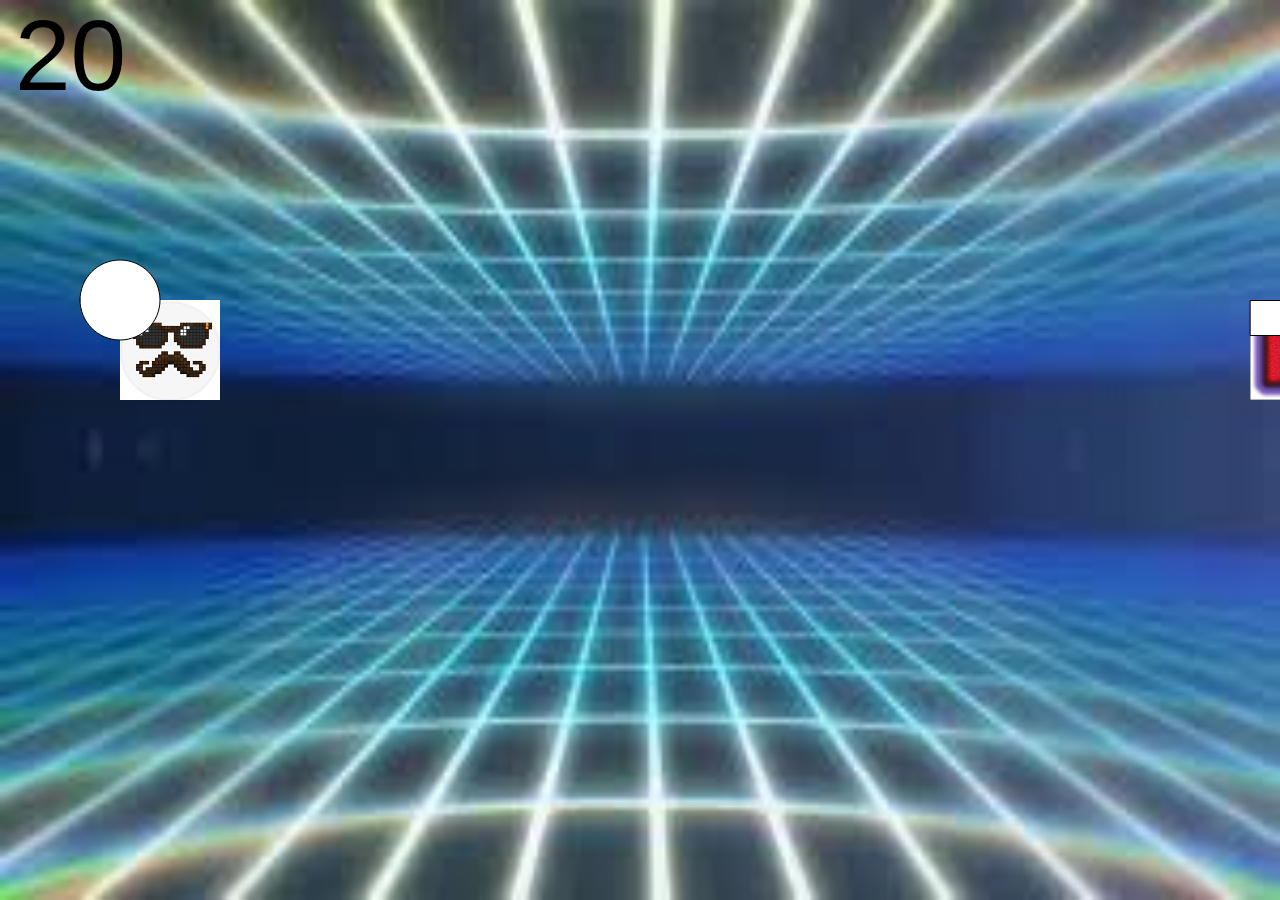
<file: twoPlayer.html>
<html>
  <head>
    <script src="p5.min.js"></script>
    <style>
    text {
      opacity: .7;
    }
      body {
        margin: 0;
        border: 0;
      }
    </style>
  </head>
  <body>
    <script>
    var w = window.innerWidth;
    var h = window.innerHeight;
    var ball = new ball();
    var ball2 = new ball2();
    var d;
    var timeX = 15;
    var timeY = 90;
    let timer = 20;
    let bg;
    var img1;
    var img2;

      function setup() {
        createCanvas(w,h);
        bg = loadImage('background.jpg');
        img1 = loadImage("circle.jpg");
        img2 = loadImage("block.jpg");
        //LOOK UP COLLISION P5
      }
      function draw() {
        background(bg);
        ball.show();
        ball.move();
        ball2.show();
        ball2.move();
        ball2.kill();
        textSize(100);
        text(timer, timeX, timeY);

        // frameCount --> this keeps track of the number of times the program has gone throught the code, 60 = 1 second
        // % ---> this is the Modulo operator, it divides numbers and evaluates to the remainder: 17 % 5 evaluates to 2 remainder
        // this can be used to determine if the number on the left is divisible by the number on the right

        if (frameCount % 60 == 0 && timer > -2) { // if the frameCount is divisible by 60, then a second has passed. it will stop at 0
         timer --;
        }
        if (timer == 0) {
          text("Game Over", 150, 344);
          text("Rainbow Block Wins", 720, 344);
        }
        if (timer == -2) {
          text.opacity = 0;
          location.href = "victory2.html";
        }
      }

      function ball() {
        this.x = 120;
        this.y = 300;
        var pH = 80;
        var pW = 80;
        this.show = function() {
          image(img1, this.x, this.y, 100, 100);
          ellipse(this.x, this.y, pH, pW);
        }

      this.move = function(){
          if ((keyIsDown(68)) && (this.x < w - 46)) { //D
            this.x += 10;
          }
          if ((keyIsDown(65)) && (this.x > 40)) { //A
            this.x -=10;
          }
          if ((keyIsDown(87)) && (this.y > 40)) { //W
            this.y -= 10;
          }
          if ((keyIsDown(83)) && (this.y < h - 44)) { //S
            this.y += 10;
          }
      }
      }

      function ball2() {
        this.x = 1250;
        this.y = 300;
        var pH = 35;
        var pW = 35;
        this.show = function() {
          image(img2, this.x, this.y,100,100);
          rect(this.x, this.y, pH, pW);
        }

      this.move = function(){
          if ((keyIsDown(76)) && (this.x < w - 34)) { //L
             this.x += 10;
          }
          if ((keyIsDown(74)) && (this.x > 30)) { //J
             this.x -= 10;
          }
          if ((keyIsDown(73)) && (this.y > 30)) { //I
            this.y -= 10;
          }
          if ((keyIsDown(75)) && (this.y < h - 34)) { //K
            this.y += 10;
          }
          this.kill = function () {
            d = dist(this.x, this.y, ball.x, ball.y);
            if (d < 40) {
              //make a refresh
              text("Game Over", 150, 344);
              text("Disguised Disc Wins", 720, 344);
            }
          }
      }
    }

    </script>
  </body>
</html>
</file>
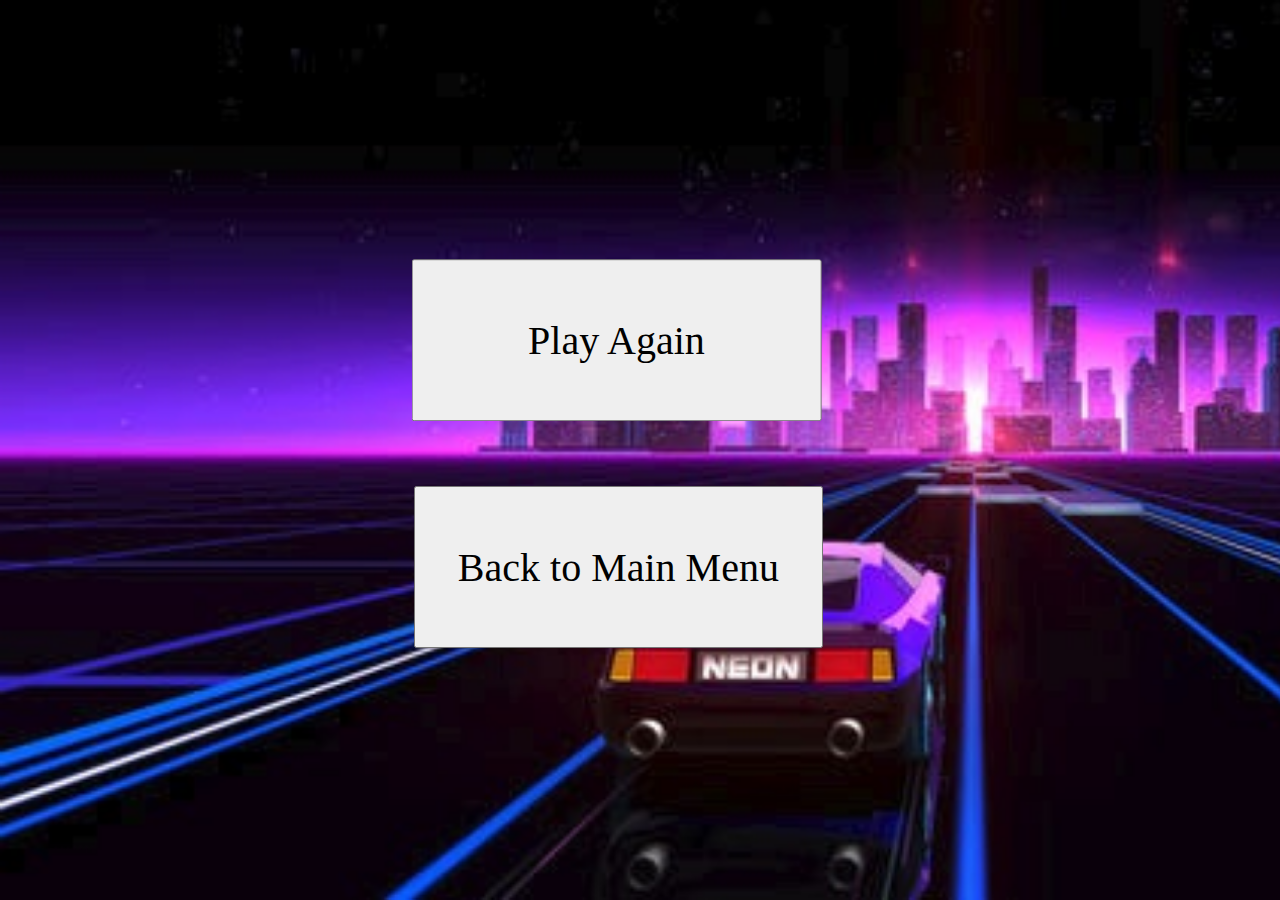
<file: victory1.html>
<html>
  <head>
    <script src="p5.min.js"></script>
    <style>
    #b1 {
      width: 32%;
      height: 18%;
      margin-left: auto;
      margin-right: auto;
      font-size: 250%;
      text-align: center;
      font-family: "Comic Sans";
      transform: translate(100.5%, 160%);
    }
    #b2 {
      width: 32%;
      height: 18%;
      margin-left: auto;
      margin-right: auto;
      text-align: center;
      font-size: 250%;
      transform: translate(0%, 300%);
      font-family: "Comic Sans";

    }
      body {
        background-image:url('victory1.jpg');
        background-size:cover;
        background-repeat: no-repeat;
        margin: 0;
        border: 0;
      }
    </style>
  </head>
  <body>
    <button id="b1" onclick="single()">Play Again</button>
    <button id="b2" onclick="menu()">Back to Main Menu</button>
    <script>
      function single() {
        location.href = "onePlayer.html"
      }
      function menu() {
        location.href = "index.html";
      }
    </script>
  </body>
</html>
</file>
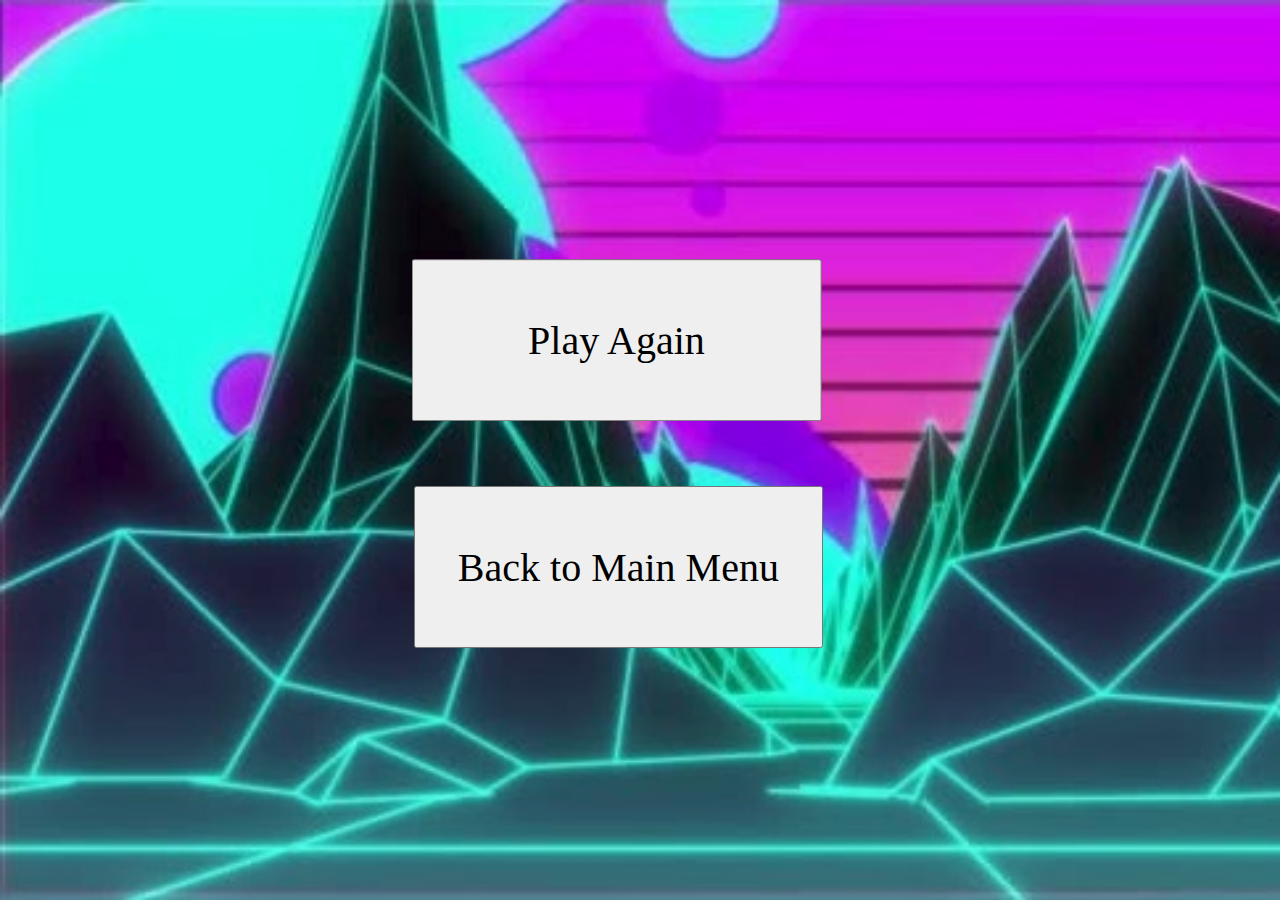
<file: victory2.html>
<html>
  <head>
    <script src="p5.min.js"></script>
    <style>
    #b1 {
      width: 32%;
      height: 18%;
      margin-left: auto;
      margin-right: auto;
      font-size: 250%;
      text-align: center;
      font-family: "Comic Sans";
      transform: translate(100.5%, 160%);
    }
    #b2 {
      width: 32%;
      height: 18%;
      margin-left: auto;
      margin-right: auto;
      text-align: center;
      font-size: 250%;
      transform: translate(0%, 300%);
      font-family: "Comic Sans";

    }
      body {
        background-image:url('victory2.jpg');
        background-size:cover;
        background-repeat: no-repeat;
        margin: 0;
        border: 0;
      }
    </style>
  </head>
  <body>
    <button id="b1" onclick="multiplayer()">Play Again</button>
    <button id="b2" onclick="menu()">Back to Main Menu</button>
    <script>
      function menu() {
        location.href = "index.html"
      }
      function multiplayer() {
        location.href = "twoPlayer.html";
      }
    </script>
  </body>
</html>
</file>
